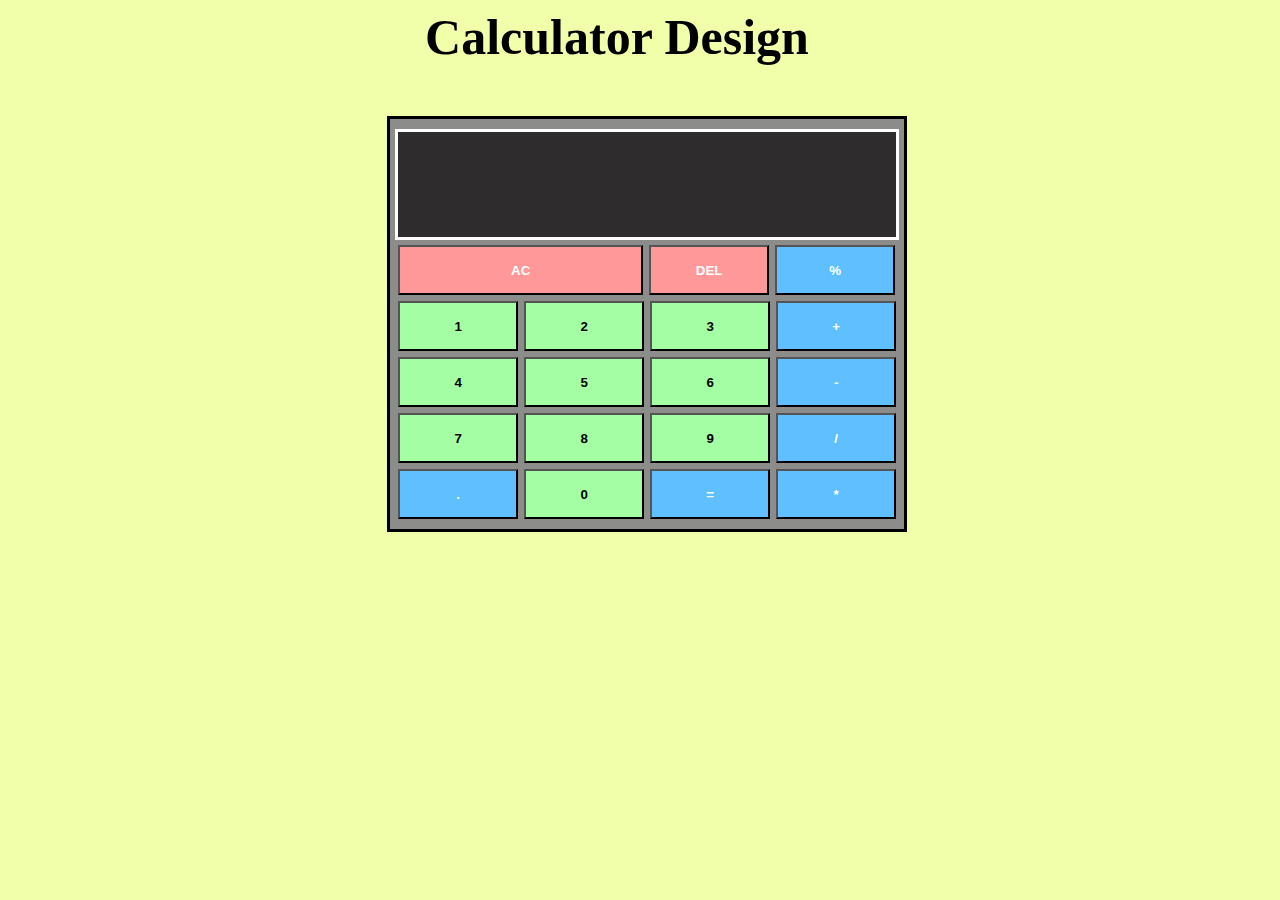
<file: index.html>
<html lang="en">
  <head>
    <meta charset="UTF-8" />
    <meta name="viewport" content="width=device-width, initial-scale=1.0" />
    <link rel="stylesheet" href="style.css" />
    <title>Calculator</title>
  </head>
  <body>
    <script src="script.js" defer></script>
  </body>
</html>
</file>
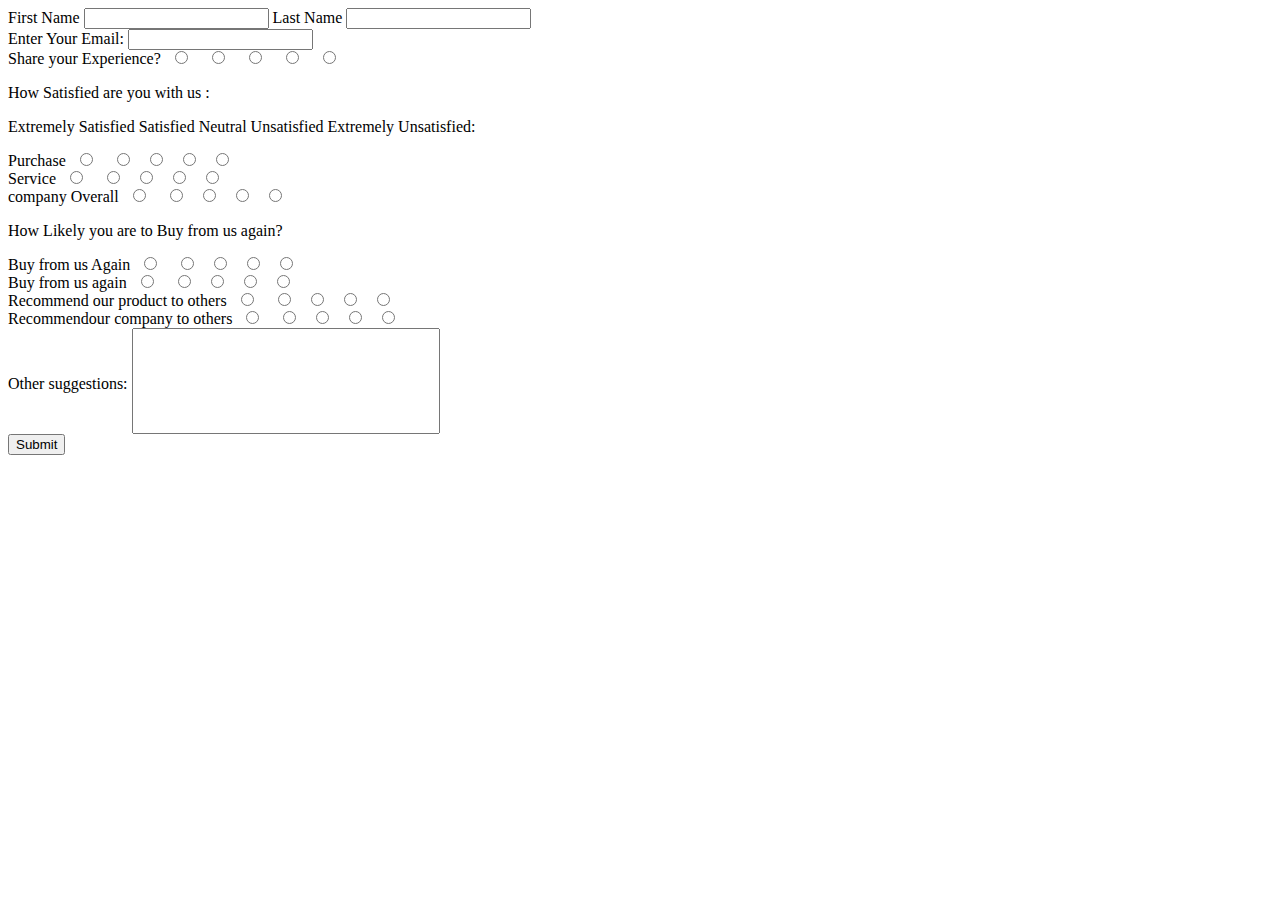
<file: survey-form.html>
<!DOCTYPE html>
<html lang="en">
<head>
    <meta charset="UTF-8">
    <meta http-equiv="X-UA-Compatible" content="IE=edge">
    <meta name="viewport" content="width=device-width, initial-scale=1.0">
    <title>Document</title>
    <link rel ="stylesheet" href = "survey-form.css">
    
</head>
<body>

<div class = "first">
    <div>
        <form>
            <label for = "fname">First Name</label>
            <input type ="text" id="fname" required>
            <label for = "Lname">Last Name</label>
            <input type ="text" id="Lname" required>
        </form>
    </div>
        
   
    <div>
        <form>
            <label for = "email">Enter Your Email:  </label>
            <input type ="email" id = "email" name ="email">
    </form>

    </div>
    <div class="stars">
        <form action="">
            <label for = "survey"> Share your Experience? </label>
          <input class="star star-5" id="star-5" type="radio" name="star"/>
          <label class="star star-5" for="star-5"></label>
          <input class="star star-4" id="star-4" type="radio" name="star"/>
          <label class="star star-4" for="star-4"></label>
          <input class="star star-3" id="star-3" type="radio" name="star"/>
          <label class="star star-3" for="star-3"></label>
          <input class="star star-2" id="star-2" type="radio" name="star"/>
          <label class="star star-2" for="star-2"></label>
          <input class="star star-1" id="star-1" type="radio" name="star"/>
          <label class="star star-1" for="star-1"></label>
        </form>
      </div>
<div>
    <p>How Satisfied are you with us :</p>
    <p>Extremely Satisfied    Satisfied    Neutral   Unsatisfied    Extremely Unsatisfied:</p>
    <form>
        <div>
            <label for = "purchase"> Purchase</label>
            <input type = "radio"  name ="purchase" value = "Extremely Satisfied" > <input type = "radio" name ="purchase"><input type = "radio" name ="purchase"><input type = "radio" name ="purchase"><input type = "radio" name ="purchase" >
        </div>
       <div>
        <label for = "survice"> Service</label>
        <input type = "radio"  name ="survice" value = "Extremely Satisfied" > <input type = "radio" name ="survice"><input type = "radio" name ="survice"><input type = "radio" name ="survice"><input type = "radio" name ="survice" >
       </div>
        <div>
            <label for = "company Overall"> company Overall</label>
            <input type = "radio"  name ="company Overall" value = "Extremely Satisfied" > <input type = "radio" name ="company Overall"><input type = "radio" name ="company Overall"><input type = "radio" name ="company Overall"><input type = "radio" name ="company Overall" >
            
        </div>
        <div>
            <p> How Likely you are to Buy from us again?</p>
        </div>

        <div>
            <label for = "purchase"> Buy from us Again</label>
            <input type = "radio"  name ="purchase" value = "Extremely Satisfied" > <input type = "radio" name ="purchase"><input type = "radio" name ="purchase"><input type = "radio" name ="purchase"><input type = "radio" name ="purchase" >
            
        </div>
        <div>
            <label for = "purchase"> Buy from us again</label>
            <input type = "radio"  name ="purchase" value = "Extremely Satisfied" > <input type = "radio" name ="purchase"><input type = "radio" name ="purchase"><input type = "radio" name ="purchase"><input type = "radio" name ="purchase" >
            </div>
        <div>
            <label for = "purchase"> Recommend our product to others</label>
            <input type = "radio"  name ="purchase" value = "Extremely Satisfied" > <input type = "radio" name ="purchase"><input type = "radio" name ="purchase"><input type = "radio" name ="purchase"><input type = "radio" name ="purchase" >
            
        </div>

        <div>
            <label for = "purchase"> Recommendour company to others</label>
            <input type = "radio"  name ="purchase" value = "Extremely Satisfied" > <input type = "radio" name ="purchase"><input type = "radio" name ="purchase"><input type = "radio" name ="purchase"><input type = "radio" name ="purchase" >
        </div>
        
        <div>
            Other suggestions:
            <input type="text" style="font-size: 18pt; height: 100px; width:300px; ">
        </div>
        <div>
            <input type="submit" value="Submit"
        </div>
    
    </form>


</div>
</div>
    
</body>
</html>
</file>
<file: style.css>
body {
  background-color: rgb(242, 255, 170);
}
.titleDiv {
  color: Black;
}
.titleDiv {
  position: relative;
  font-size: 50px;
  font-weight: bold;
  left: 33%;
}
.calculatorFrame {
  position: relative;
  left: 30%;
  right: 30%;
  width: 514px;
  height: 410px;
  background-color: rgb(140, 141, 138);
  margin-top: 50px;
  border: 3px solid black;
}
.calcDisplay {
  position: relative;
  margin: 5px;
  top: 5px;
  background-color: rgb(46, 44, 44);
  height: 100px;
  color: white;
  font-weight: bold;
  padding-right: 10px;
  padding-top: 5px;
  border: 3px solid white;
}
.buttonsFrame {
  position: relative;
  top: 2px;
  margin: 5px;
}
button {
  width: 120px;
  height: 50px;
  background-color: rgb(164, 255, 164);
  font-weight: bold;
  margin: 3px;
  font-family: Verdana, Geneva, Tahoma, sans-serif;
}
.twox {
  width: 245px;
}
button:hover {
  background-color: rgb(250, 153, 8);
  color: white;
}

.op1Dis {
  top: 2px;
  position: relative;
  margin: 2px;
  height: 30%;
  text-align: right;
  overflow: hidden;
}
.op2Dis {
  top: 2px;
  position: relative;
  margin: 2px;
  height: 30%;
  text-align: right;
  overflow: hidden;
  font-size: 30px;
}

.opDis {
  top: 2px;
  position: relative;
  margin: 2px;
  height: 30%;
  text-align: right;
  font-size: 25px;
}
.oprClass {
  background-color: rgb(96, 191, 255);
  color: white;
  font-weight: bold;
}
.oprClassRed {
  background-color: rgb(255, 153, 153);
  color: white;
}
</file>
<file: survey-form.css>
.body{
    background-color: gray;
    float:left;
    width:700px;
    margin: 100;
    border: coral;
    align-content: center;
    display: flex;
}
.radiobut 
{
    margin-left: 50px;
}

input[type="radio"]{
    margin: 0 10px 0 10px;
  }
</file>
